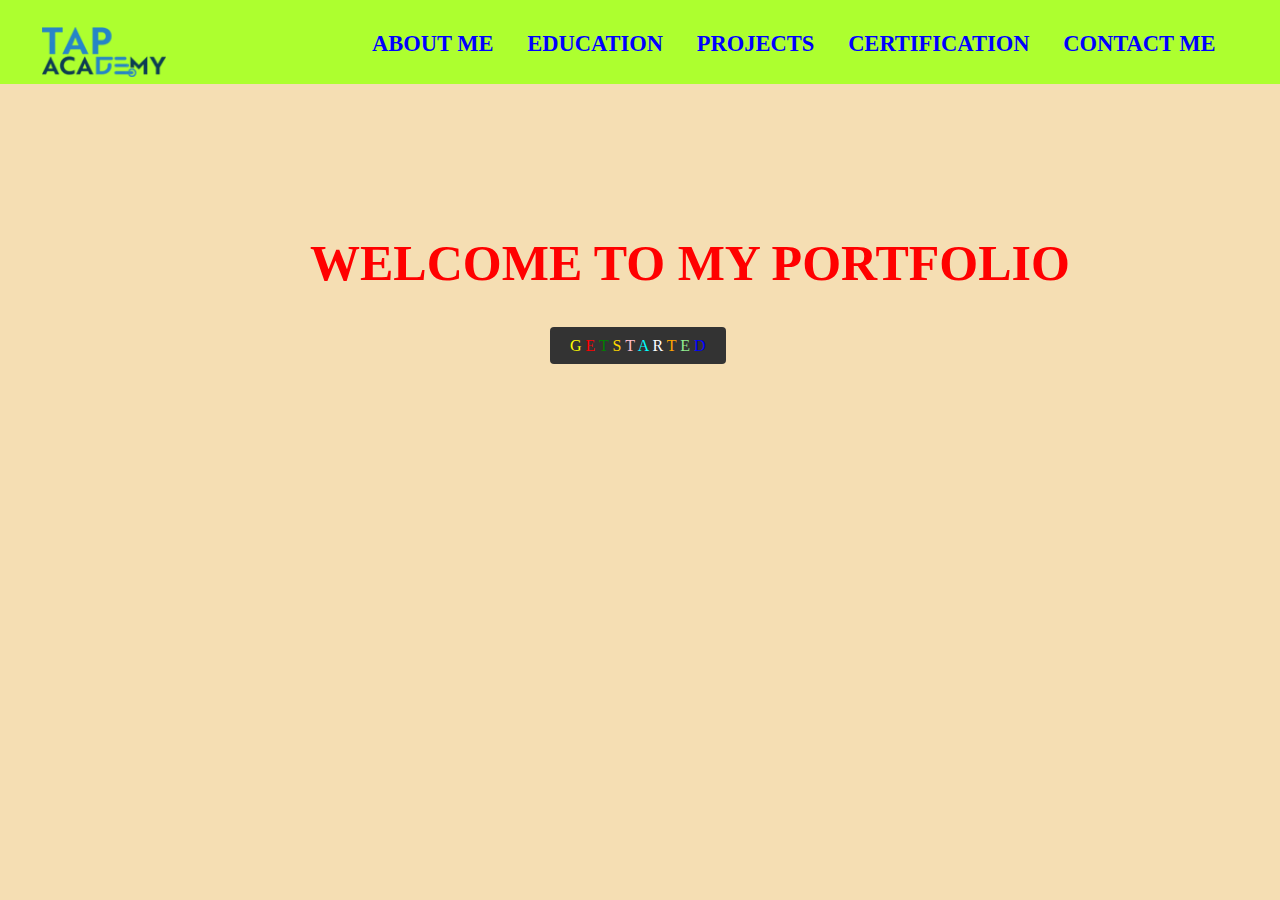
<file: index.html>
<!DOCTYPE html>
<html lang="en">
<head>
    <title>Myportfolio</title>
    <link rel="icon" href="indeximage.jpeg" >
    <link rel="stylesheet" href="index.css">
  
</head>
<body>
    
        <header></header>
   
    
    
        
       
      

        <nav id="nav">
           <p>  <a href="https://thetapacademy.com/" target="_blank">
            <img src="tap academy img.png.webp" height="50px" width="10%" align="left">
        </a></p>
             <h2>  <a href="aboutme.html" style="text-decoration: none; color: blue;">ABOUT ME</a> &nbsp;&nbsp;&nbsp;&nbsp;
                <a href="education.html" style="text-decoration: none; color: blue;">EDUCATION</a>   &nbsp;&nbsp;&nbsp;&nbsp;
                <a href="projects.html" style="text-decoration: none; color: blue;">PROJECTS</a>  &nbsp;&nbsp;&nbsp;&nbsp;
                <a href="certificate.html" style="text-decoration: none; color: blue;">CERTIFICATION</a>   &nbsp;&nbsp;&nbsp;&nbsp;
                <a href="contact.html" style="text-decoration: none; color: blue;">CONTACT ME</a></h2>
           

        </nav>
    

        <section id="sec1"><b>WELCOME TO MY PORTFOLIO</b> </section>

        <section id="sec2">
            <a href="https://www.linkedin.com/in/manjunathdk" target="_blank" style="text-decoration: none;
            background-color:#333; color: #fff;
            padding: 10px 20px; border-radius: 4px;">
               <span style="color: yellow;">G</span>
               <span style="color: red;">E</span>
               <span style="color: green;">T</span>
               <span style="color: gold;">S</span>
               <span style="color: pink;">T</span>
               <span style="color: aqua;">A</span>
               <span style="color: white;">R</span>
               <span style="color: orange;">T</span>
               <span style="color: lightgreen;">E</span>
               <span style="color: blue;">D</span> </a>
        </section>
       
   
</body>
</html>
</file>
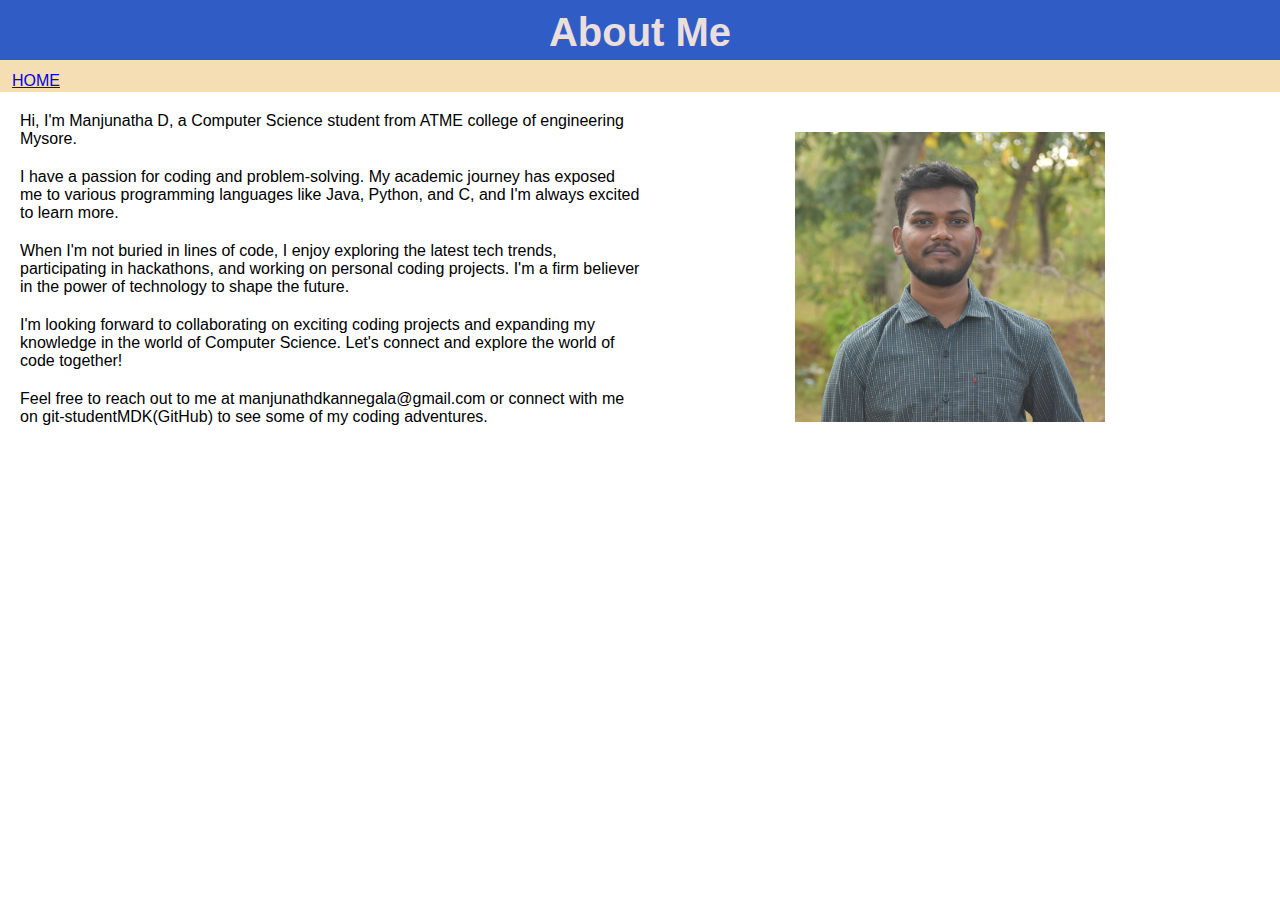
<file: aboutme.html>
<!DOCTYPE html>
<html lang="en">
<head>
    <link rel="stylesheet" href="aboutme.css">
    <title>About Me</title>
</head>
<body>
    <header>
        
        <b>About Me</b>


    </header>


    <nav>  <a href="index.html" >HOME</a></nav>

    <section class="about">
        <div class="media-container">
            <img src="manju.JPG" alt="Your Image">
        </div>
        <div class="text">
            <p>
                Hi, I'm Manjunatha D, a Computer Science student from ATME college of engineering Mysore.
            </p>
            <p>
                I have a passion for coding and problem-solving. My academic journey has exposed me to various programming languages like Java, Python, and C, and I'm always excited to learn more.
            </p>
            <p>
                When I'm not buried in lines of code, I enjoy exploring the latest tech trends, participating in hackathons, and working on personal coding projects. I'm a firm believer in the power of technology to shape the future.
            </p>
            <p>
                I'm looking forward to collaborating on exciting coding projects and expanding my knowledge in the world of Computer Science. Let's connect and explore the world of code together!
            </p>
            <p>
                Feel free to reach out to me at manjunathdkannegala@gmail.com or connect with me on git-studentMDK(GitHub) to see some of my coding adventures.
            </p> 
        </div>
    </section>
    
</body>
</html>
</file>
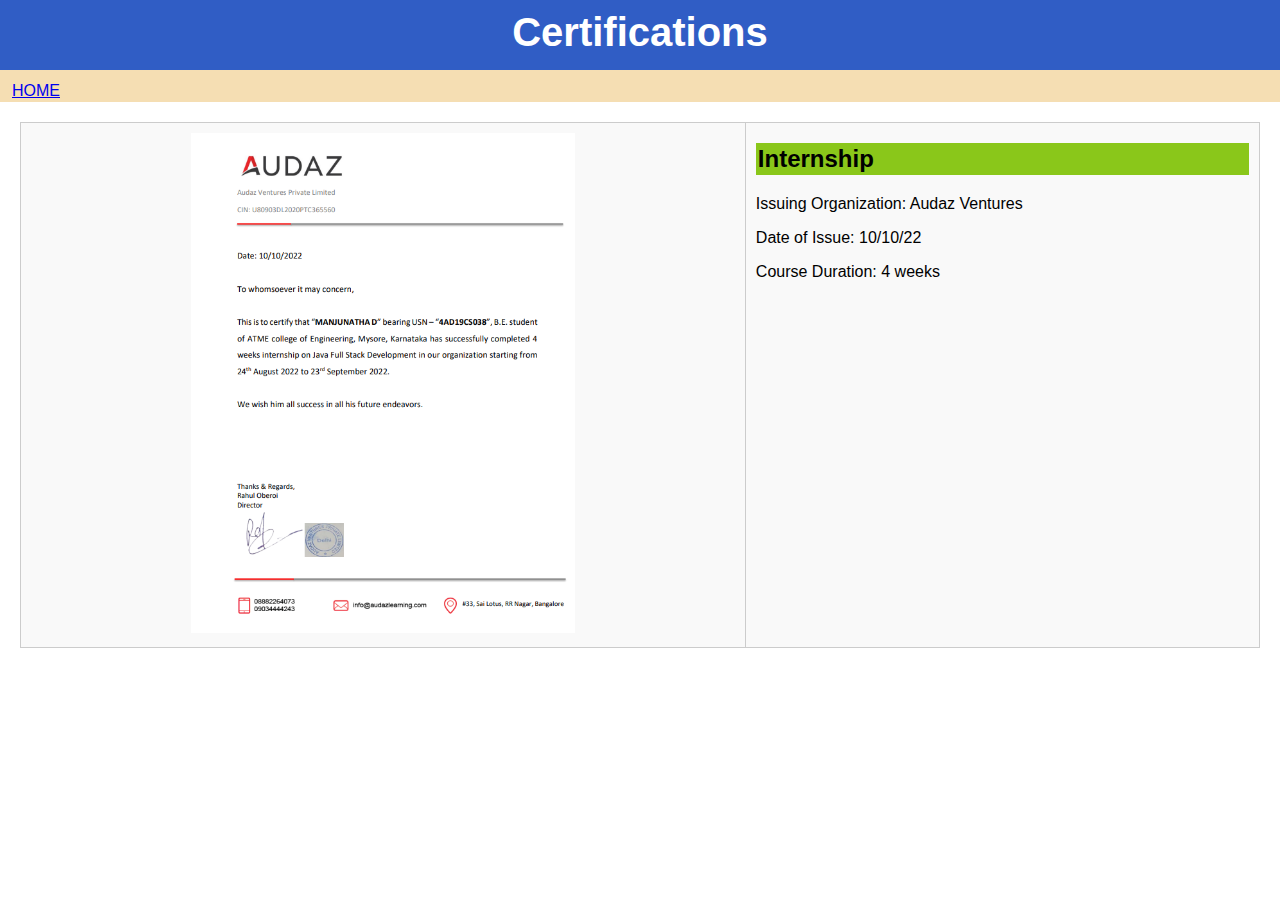
<file: certificate.html>
<!DOCTYPE html>
<html lang="en">
<head>
    <link rel="stylesheet" href="certificate.css">
    <title>Certifications</title>
</head>
<body>
    <header>
        <b>Certifications</b>
        
    </header>
    <nav><a href="index.html" style="text-align: left;">HOME</a></nav>
    <section class="certifications">
        <table>
          <tr>
                <td>
                    <center><img src="internshipCertificate.png" alt="Certificate2"></center>
                </td>
                <td>
                    <h2>Internship </h2>
                    <p>Issuing Organization: Audaz Ventures</p>
                    <p>Date of Issue:  10/10/22 </p>
                    <p>Course Duration: 4 weeks</p>
                </td>
            </tr>
           
        </table>
    </section>
    
</body>
</html>
</file>
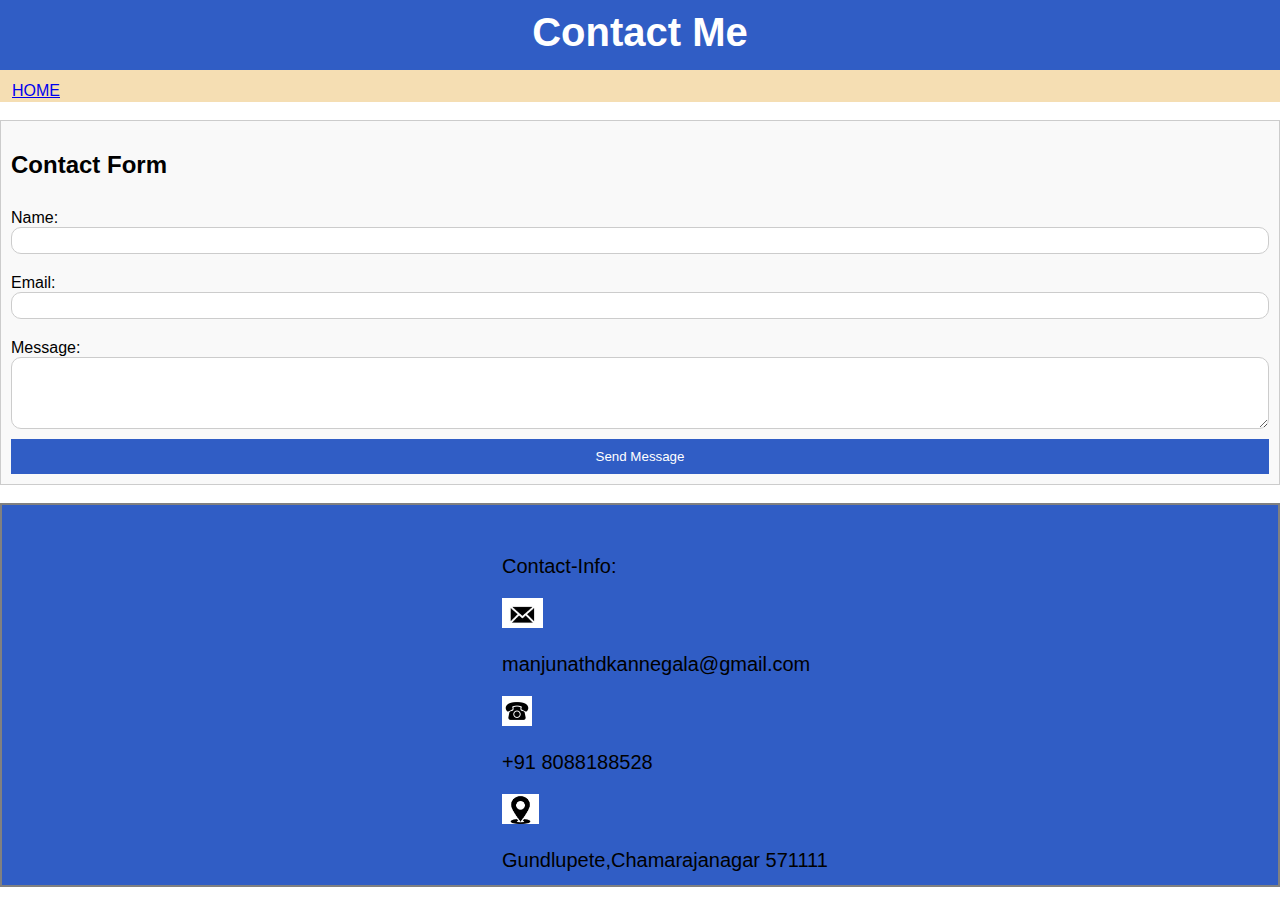
<file: contact.html>
<!DOCTYPE html>
<html lang="en">
<head>
    <link rel="stylesheet" href="contact.css">
    
    <title>Contact Me</title>
</head>
<body>
    <header>
       <b>Contact Me</b>
    </header>
    <nav><a href="index.html" style="text-align: left;">HOME</a></nav>
    <section class="contact">
        
        <div class="contact-form">
            <h2>Contact Form</h2>
            <form action="thank.html">
                <label for="name">Name:</label>
                <input type="text" id="name" name="name" required>
                <label for="email">Email:</label>
                <input type="email" id="email" name="email" required>
                <label for="message">Message:</label>
                <textarea id="message" name="message" rows="4" required></textarea>
                <button type="submit">Send Message</button>
            </form>
        </div>
    </section>
    <footer >
        <p>Contact-Info:</p>
        <p><img src="e-mail-icon-maiemailicon.jpg" alt=""></p>
        <p class="p"> manjunathdkannegala@gmail.com</p>
        <p > <img src="phoneicon.jpg" alt=""></p>
         <p class="p">+91 8088188528</p> 
         <p><img src="adressicon.jpg" alt=""></p>
         <p class="p"> Gundlupete,Chamarajanagar 571111 </p></footer>
</body>
</html>
</file>
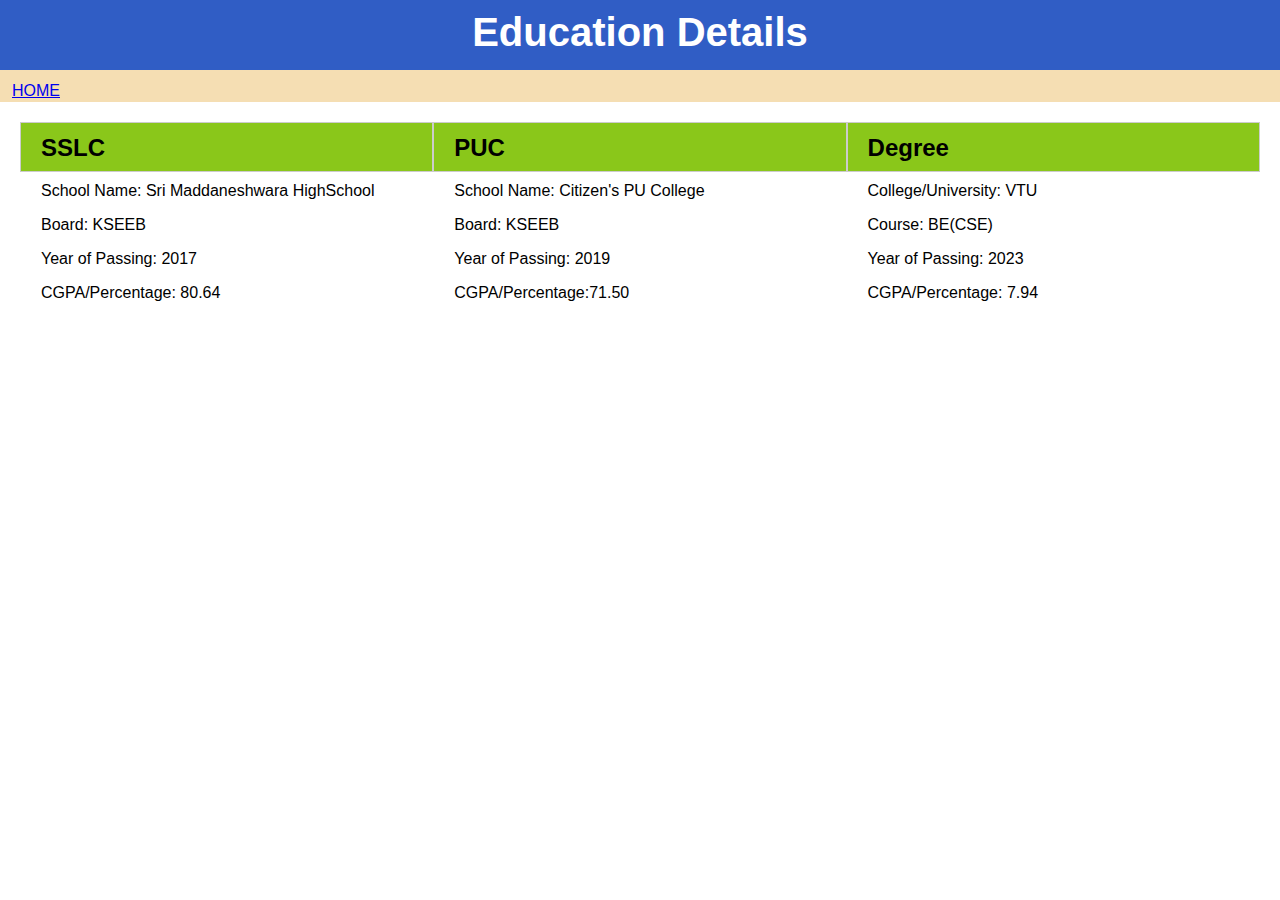
<file: education.html>
<!DOCTYPE html>
<html lang="en">
<head>
    <link rel="stylesheet" href="education.css">
    <title>Education Details</title>
</head>
<body>
    <header>
        <b>Education Details</b>
        
    </header>
    <nav><a href="index.html" style="text-align: left;">HOME</a></nav>

    <section class="education">
        <div class="education-item">
            <h2>SSLC</h2>
            <p>School Name: Sri Maddaneshwara HighSchool</p>
            <p>Board: KSEEB</p>
            <p>Year of Passing: 2017</p>
            <p>CGPA/Percentage: 80.64</p>
        </div>
        <div class="education-item">
            <h2>PUC</h2>
            <p>School Name: Citizen's PU College</p>
            <p>Board: KSEEB</p>
            <p>Year of Passing: 2019</p>
            <p>CGPA/Percentage:71.50 </p>
        </div>
        <div class="education-item">
            <h2>Degree</h2>
            <p>College/University: VTU</p>
            <p>Course: BE(CSE)</p>
            <p>Year of Passing: 2023</p>
            <p>CGPA/Percentage: 7.94</p>
        </div>
    </section>

</body>
</html>
</file>
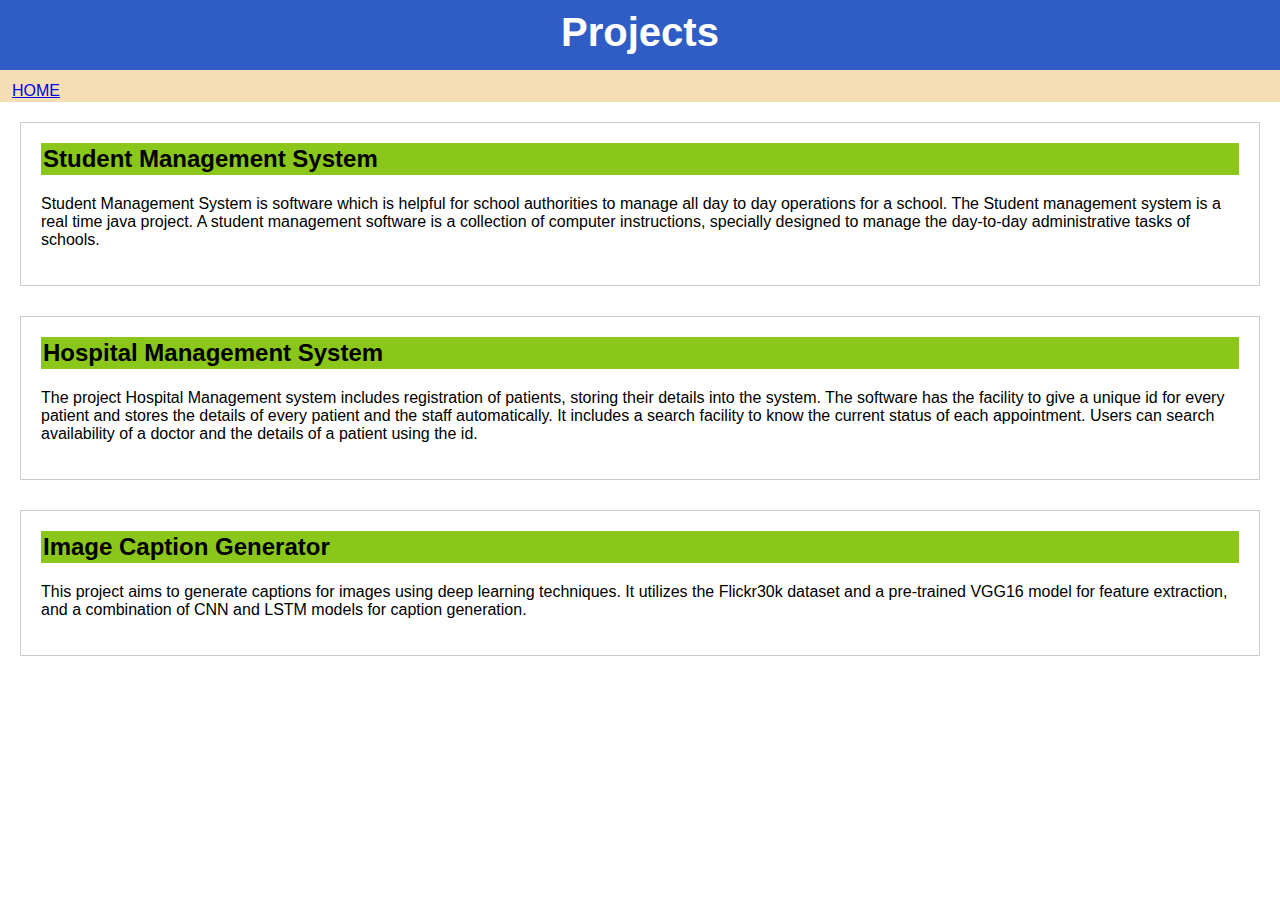
<file: projects.html>
<!DOCTYPE html>
<html lang="en">
<head>
    <link rel="stylesheet" href="projects.css">
    <title>Projects</title>
</head>
<body>
    <header>
        <b>Projects</b>
    </header>
    <nav><a href="index.html">HOME</a></nav>
    <section class="projects">
        <div class="project">
            <h2>Student Management System</h2>
            <p>
                Student Management System is software which is helpful for school authorities to manage all day to day operations for a school. The Student management system is a real time java project. A student management software is a collection of computer instructions, specially designed to manage the day-to-day administrative tasks of schools.
            </p>
        </div>
        <div class="project">
            <h2>Hospital Management System</h2>
            <p>
                The project Hospital Management system includes registration of patients, storing their details into the system. The software has the facility to give a unique id for every patient and stores the details of every patient and the staff automatically. It includes a search facility to know the current status of each appointment. Users can search availability of a doctor and the details of a patient using the id.
            </p>
        </div>
        <div class="project">
            <h2>Image Caption Generator</h2>
            <p>
                This project aims to generate captions for images using deep 
                learning techniques. It utilizes the Flickr30k dataset and a pre-trained VGG16 model for feature 
                extraction, and a combination of CNN and LSTM models for caption generation. 

            </p>
        </div>
    </section>
  
</body>
</html>
</file>
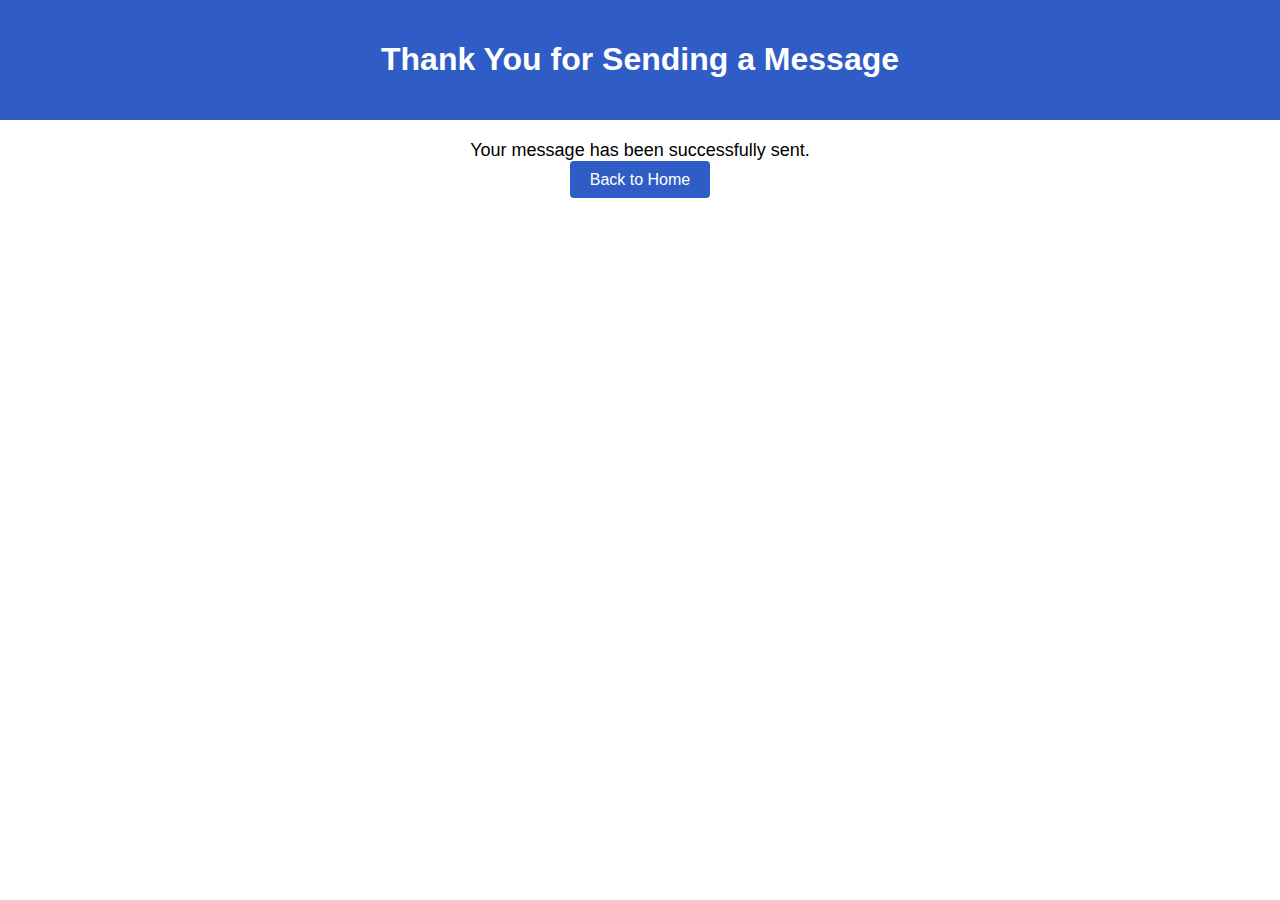
<file: thank.html>
<!DOCTYPE html>
<html lang="en">
<head>
    <link rel="stylesheet" href="thank.css">
    <title>Thank You</title>
</head>
<body>
    <header>
        <h1>Thank You for Sending a Message</h1>
    </header>
    <section class="thankyou">
        <p>Your message has been successfully sent.</p>
       
        <a href="index.html">Back to Home</a>
    </section>
    
</body>
</html>
</file>
<file: index.css>
body {
    
   background-color:wheat;
    margin: 0;
    padding: 0;
   
}



#nav{
   padding-left: 20px;
   padding-top: 10px;
   height: 70px;
    font-size: 15px;
    border: 2px solid greenyellow;
    background-color: greenyellow;
 
}
h2{
    padding-left: 350px;
}

p{
    padding-left: 20px;
}
#sec1{
    padding-left: 310px;
    padding-top: 150px;
    font-size: 50px;
    color: red;
    

}
#sec2{
    padding-left: 550px;
    padding-top: 45px;
    border-radius: 30px;
}
header{
    height: 0px;
   
}
</file>
<file: aboutme.css>
body {
    font-family: Arial, sans-serif;
    margin: 0px;
    padding: 0px;
}

header {
    background-color: #305dc5;
    color: #ebdede;
    text-align: center;
    font-size: 40px;
  
    padding-top: 10px;
   
    padding-bottom: 0px;
    height: 60px;
    margin-bottom: -10px;
}

.about {
    margin: 20px;
    overflow: hidden;
}

.media-container {
    float: right;
    width: 50%;
    text-align: center;
}

.media-container img {
    max-width: 100%;
    height: 290px;
    width: 50%;
    margin-top: 20px;
}

.text {
    float: left;
    width: 50%;
}

.text p {
    margin: 0 0 20px 0;
}
nav{
    padding-left: 10px;
    padding-top: 10px;
    border:2px wheat solid;
    background-color: wheat;
}
</file>
<file: certificate.css>
/* Add CSS styles for your Certifications page here */
body {
    font-family: Arial, sans-serif;
    margin: 0;
    padding: 0;
}

header {
    background-color: #305dc5;
    color: #fff;
    text-align: center;
    padding: 00px ;
    padding-top: 10px;
    height: 60px;
    font-size: 40px;
}

.certifications {
    margin: 20px;
}

table {
    width: 100%;
    border-collapse: collapse;
}

table td {
    vertical-align: top;
    padding: 10px;
    border: 1px solid #ccc;
    background-color: #f9f9f9;
}

table img {
   max-width: 100%;
    height: 500px;
}

table h2 {
    margin-top: 10px;
    border: 2px solid #8ac71a;
    background-color: #8ac71a;
}
nav{
    padding-left: 10px;
    padding-top: 10px;
    border:2px wheat solid;
    background-color: wheat;
}
</file>
<file: contact.css>
body {
    font-family: Arial, sans-serif;
    margin: 0;
    padding: 0;
}

header {
    background-color: #305dc5;
    color: #fff;
    text-align: center;
    padding: 00px 0;
    padding-top: 10px;
    height: 60px;
    font-size: 40px;
}

.contact {
    margin: 20px;
    display: unset;
    justify-content: space-between;
}

.contact-info,
.contact-form {
    
    padding: 10px;
    border: 1px solid #ccc;
    background-color: #f9f9f9;
}

.contact-form form {
    display: flex;
    flex-direction: column;
}

.contact-form label {
    margin-top: 10px;
}

.contact-form input,
.contact-form textarea {
    margin-bottom: 10px;
    padding: 5px;
    border: 1px solid #ccc;
    border-radius: 10px;
}

.contact-form button {
    background-color: #305dc5;
    color: #fff;
    border: none;
    padding: 10px 20px;
    cursor: pointer;
}
nav{
    padding-left: 10px;
    padding-top: 10px;
    border:2px wheat solid;
    background-color: wheat;
}
footer{
    border: 2px solid gray;
    padding-left: 500px;
    background-color:#305dc5;
    font-size: 20px;
    padding-top: 30px;
    padding-left: 500px;
    height: 350px;

    
}
img{

  
    height: 30px;
    
}
#p{
    padding-top: px;
}
</file>
<file: education.css>
body {
    font-family: Arial, sans-serif;
    margin: 0;
    padding: 0;
}

header {
    background-color: #305dc5;
    color: #fff;
    text-align: center;
    padding: 00px ;
    padding-top: 10px;
    font-size: 40px;
    height: 60px;
}

.education {
    margin: 20px;
    
   
}

.education-item {
    float: left;
    width: 33.33%;
    box-sizing: border-box; 
    padding: 20px;
    border: 1px solid #ccc;
    background-color: #8ac71a;
    height: 50px;
    
   
}

.education-item h2 {
    margin-top: -9px;
}
nav{
    padding-left: 10px;
    padding-top: 10px;
    border:2px wheat solid;
    background-color: wheat;
}
</file>
<file: projects.css>
/* Add CSS styles for your Projects page here */
body {
    font-family: Arial, sans-serif;
    margin: 0;
    padding: 0;
}

header {
    background-color: #305dc5;
    color: #fff;
    text-align: center;
    padding: 0px ;
    padding-top: 10px;
    font-size: 40px;
    height: 60px;
}

.projects {
    margin: 20px;
    
}

.project {
    margin-bottom: 30px;
    padding: 20px;
    border: 1px solid #ccc;
    background-color: white;
}

.project h2 {
    margin-top: 0;
    border: 2px solid #8ac71a;
    background-color: #8ac71a;

}
nav{
    padding-left: 10px;
    padding-top: 10px;
    border:2px wheat solid;
    background-color: wheat;
}
</file>
<file: thank.css>
body {
    font-family: Arial, sans-serif;
    margin: 0;
    padding: 0;
}

header {
    background-color: #305dc5;
    color: #fff;
    text-align: center;
    padding: 20px 0;
}

.thankyou {
    margin: 20px;
    text-align: center;
}

 p {
    font-size: 18px;
    margin-bottom: 10px;
}

 a {
    text-decoration: none;
    background-color: #305dc5;
    color: #fff;
    padding: 10px 20px;
    border-radius: 4px;
    transition: background-color 0.3s;
}
</file>
